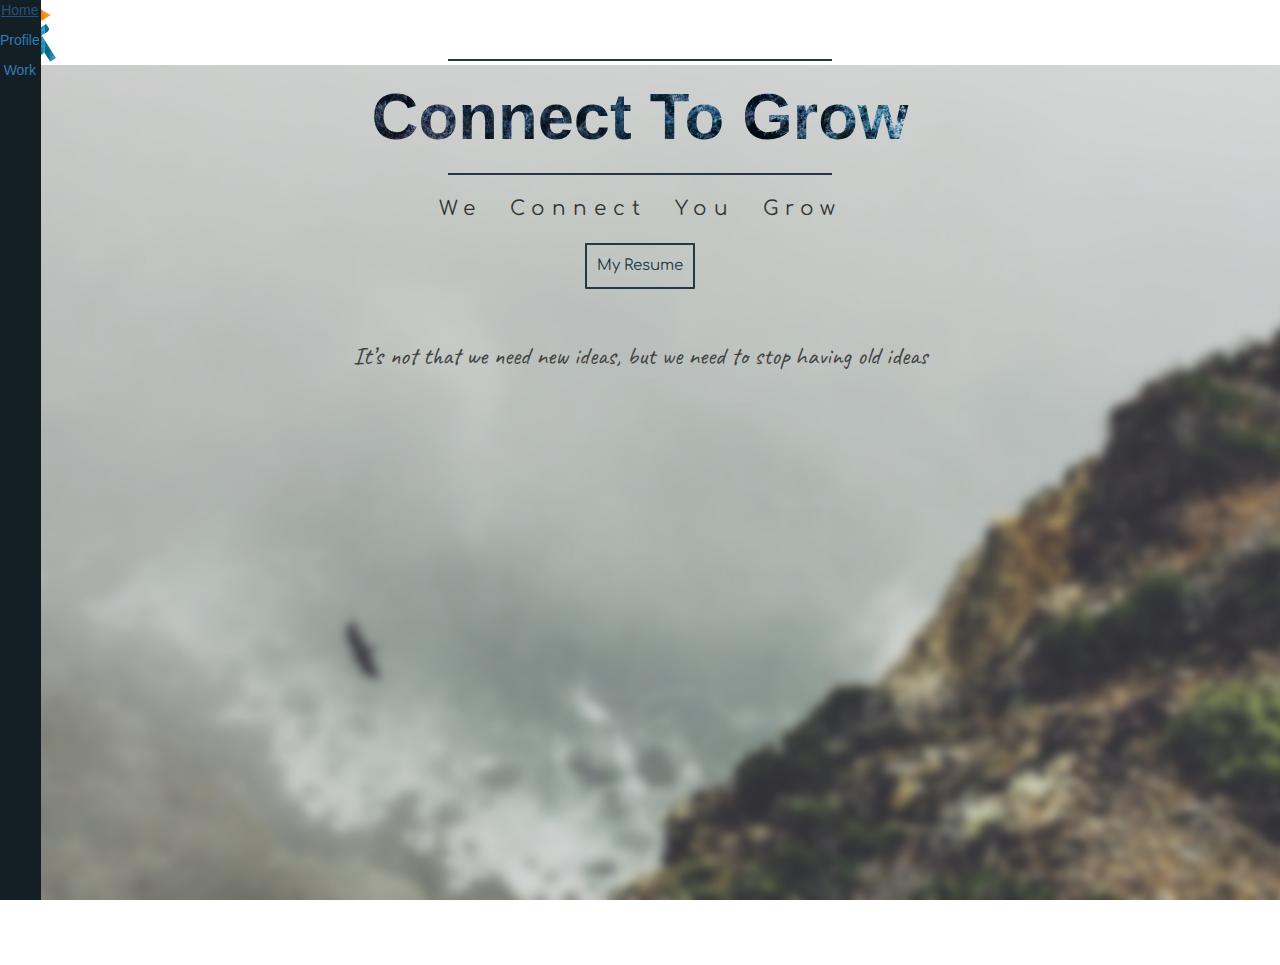
<file: index.html>
<!DOCTYPE html>
<html>
<head>
	<title>CTG | Portfolio</title>

	<meta charset="utf-8">

    <meta name="viewport" content="width=device-width, initial-scale=1, shrink-to-fit=no, maximum-scale=1, minimum-scale=1">

    <meta http-equiv="X-UA-Compatible" content="IE=edge">

	<link rel="stylesheet" href="https://maxcdn.bootstrapcdn.com/bootstrap/3.3.7/css/bootstrap.min.css">

	<script src="https://ajax.googleapis.com/ajax/libs/jquery/3.3.1/jquery.min.js"></script>

	<script src="https://maxcdn.bootstrapcdn.com/bootstrap/3.3.7/js/bootstrap.min.js"></script>

	<link rel="stylesheet" type="text/css" href="css/style.css">

	<link rel="stylesheet" href="https://use.fontawesome.com/releases/v5.4.2/css/all.css" integrity="sha384-/rXc/GQVaYpyDdyxK+ecHPVYJSN9bmVFBvjA/9eOB+pb3F2w2N6fc5qB9Ew5yIns" crossorigin="anonymous">

	<script type="text/javascript" src="js/app.js"></script>

	<link href="https://fonts.googleapis.com/css?family=Caveat|Comfortaa" rel="stylesheet">
</head>
	<script type="text/javascript">
		$('body').hide();
		$(document).ready(function(){
			$('#main-view').load('pages/home.html');
			$('body').show();
		});
	</script>
<body>
	<div class="navbar-custom">
		<div class="header" style="background-color:transparent;border-bottom:none;">
			<img src="./images/logo.png" style="width:60px; height:auto;">
		</div>

		<div class="menu">
			
				<div class="menu-item">
					<a href="" id="home">
						<i class="fas fa-home"></i>
						<p class="menu-text">Home</p>
					</a>
				</div>

				<div class="menu-item">
					<a href="#" id="profile">
						<i class="fab fa-black-tie"></i>
						<p class="menu-text">Profile</p>
					</a>
				</div>

				<div class="menu-item">
					<a href="#" id="work">
						<i class="fas fa-briefcase"></i>
						<p class="menu-text">Work</p>
					</a>
				</div>
			
		</div>

		<div class="footer">
			<div class="menu-item">
				<a href="https://facebook.com/Ashgupta007" class="menu-item" style="color:#436EEE" target="blank">
					<i class="fab fa-facebook"></i>
				</a>
			</div>

			<div class="menu-item">
				<a href="https://instagram.com/mr_ashish___" class="menu-item" style="color:#E26961" target="blank">
					<i class="fab fa-instagram"></i>
				</a>
			</div>

			<div class="menu-item">
				<a href="https://github.com/ashigupta007" class="menu-item" style="color:#CFCFCF" target="blank">
					<i class="fab fa-github"></i>
				</a>
			</div>
		</div>
	</div>

	<div class="main-cont" id="main-view">
		
	</div>
</body>
</html>
</file>
<file: css/style.css>
html, body
{
	overflow-x: hidden;
	height: 100%;
	width: 100%;
}
.menu
{
	position: fixed;
	left: 0px;
	top: 0;
	background-color:#131F25;
	border-right:1px solid #131F25;
	height: 100%;
	color: white;
	text-align: center;
	z-index: 5;
}
.menu-content
{
	list-style: none;
	margin-left: -15px;
	padding-right: 15px;
	margin-top: 100px;
}
.menu-content a, .menu-footer a
{
	color: white;
	text-decoration: none;
	font-size: 17px;
	-webkit-transition:all 0.25s;
}
.menu-content a:hover
{
	color: #D77A61;
	text-decoration: none;
}
.menu-content .menu-item li
{
	margin-top: 20px;
}
.menu-footer
{
	list-style: none;
	margin-left: -10px;
	padding-right: 15px;
	margin-top: 100px;
	font-size: 25px;
	position: absolute;
	bottom: 0px;
}
.menu-footer li
{
	margin-top: 10px;
}
.main-cont
{
	text-align: center;
	border: 1px solid transparent;
	height:100%;
	width: 100%;
	background: url(../images/bg5.jpg) no-repeat center center fixed; 
  	-webkit-background-size: cover;
  	-moz-background-size: cover;
  	-o-background-size: cover;
 	background-size: cover;
}
.clip-text h1
{
	font-size: 65px;
	font-weight: bolder;
}
.clip-text
{
	-webkit-background-clip: text;
    -webkit-text-fill-color: transparent;
    background-image: url(../images/bg6.jpg);
    background-size: auto 500px;
    -webkit-animation-name:marquee;
    -webkit-animation-iteration-count:infinite;
    -webkit-animation-duration:10s;
    -webkit-animation-direction: alternate;
    -webkit-animation-timing-function: linear;
}
@-webkit-keyframes marquee {
  0% 
  {
    background-position: 0;
  }

  33% 
  {
    background-position: -100px;
  }
  66%
  {
   background-position: -100px 50px;	
  }
  100%
  {
   background-position: 0px 0px;	
  }
}
.hr
{
	border: 0px;
	border-bottom: 2px solid #223843;
	width: 30%;
}
.specification
{
	font-family: 'Comfortaa', cursive;
	font-size: 20px;
	letter-spacing: 7px;
	word-spacing: 15px;
}
.btn-sml
{
	background-color: transparent;
	border: 2px solid #223843;
	font-family: 'Comfortaa', cursive;
	font-size: 15px;
	padding: 10px;
	border-radius: 1px;
	margin-top: 20px;
	-webkit-transition:all 0.4s;
}
.btn-sml:focus
{
	outline: none;
}
.btn-sml:hover
{
	background-color: #223843;
	color: white;
}
.quote
{
	font-family: 'Caveat', cursive;
	font-size: 20px;
	margin-top: 50px;
	color: #454545;
}
.menu-head
{
	background-color: #0D1418;
	list-style: none;
	margin-left: 0px;
	padding-right:0px;
	padding-left:0px;
	padding: 20px;
	-webkit-transition:all 0.5s;
}
.menu-head a
{
	color: #FCBA04;
	font-size: 25px;
	-webkit-transition:all 0.5s;
}
.menu-head a:hover
{
	color: #FCBA04;
}
.menu-txt
{
	font-size: 8px;
	color: #FCBA04;
	font-family: 'Comfortaa', cursive;
	word-spacing: 3px;
	margin-top: 5px;
}
/*.overlayer2
{
	z-index: 4;
	position: fixed;
	height: 100%;
	width: 100%;
	background-color:#0C1316;
	color: white;
	text-align: center;
}
.overlayer2 h1
{
	margin-top: 20%;
}
.col-sm-4
{
	background-color: rgba(255,255,255,0.8);
	border-radius: 5px;
	padding: 20px;
}
.col-sm-4 h1
{
	font-size: 22px;
}
.phn
{
	margin-left: 0px;
	background-color: rgba(255,255,255,0.8);
	border-radius: 5px;
	height: 100px;
	padding: 10px;
}
.phn p
{
	font-size: 15px;
	margin-top: 10px;
	font-weight: bold;
	display: inline-block;
}*/
.main-cont-2
{
	background-color:#101b21;
	min-height: 100%;
	padding: 20px;
	padding-bottom:0px !important;
	color: white;
}
.main-cont-2 h1
{
	font-family: 'Comfortaa', cursive !important;
	word-spacing: 20px;
	letter-spacing: 10px;
	font-size: 25px;
}
.lg-m
{
	font-family: 'Comfortaa', cursive !important;
	font-size: 60px;
	color: white;
}
.lg-m font
{
	color: #FF6A6A;
}
.xlg
{
	font-family: 'Comfortaa', cursive !important;
	font-size: 100px;
	font-weight: bold;
	color: white;
}
.round-circle
{
	height: 30px;
	width: 30px;
	border:7px solid #1874CD;
	border-radius: 10px;
	display: inline-block;
}
.profile-cont
{
	padding: 30px;
	font-size: 18px;
	font-family: 'Comfortaa', cursive !important;
	line-height: 40px;
}
@media only screen and (max-width: 950px) 
{
	.lg-m
	{
		font-size: 40px;
	}
	.xlg
	{
		font-size: 60px;
	}
}
@media only screen and (max-width: 700px)
{
	.lg-m, .xlg
	{
		display: none !important;
	}
	.menu-content
	{
		margin-top: 30px;
	}
}
.skill-cont
{
	width: 93%;
	min-height: 200px;
	margin: auto;
	margin-top: 50px;
	position: relative !important;
}
.skill-cont::before
{
	content:''; 
  	width:60px; 
  	height:60px;
  	position: absolute; 
  	border-left: 1px solid white;
  	border-top:1px solid white;
}
.skill-cont::after
{
	content:''; 
  	width:60px; 
  	height:60px;
  	position: absolute; 
  	border-right: 1px solid white;
  	border-bottom:1px solid white;
  	right: 0;
  	bottom: 0;
}
.skillset
{
	padding: 30px;
}
.skill-display
{
	margin: auto !important;
	height:100px;
	width:75px;
	background-color: white;
	position: relative;
	color: white;
	text-align: center;
	font-weight: bolder;
	font-size: 30px;
	display: inline-block;
	margin-right: 20px !important;
	vertical-align: middle;
	text-shadow: 5px 5px 7px rgba(0,0,0,0.3);
}
.skill-display::before
{
	content: '';
	width: 0;
	height: 0;
	border: 10px solid white;
	border-top:10px solid #101b21;
	border-right:10px solid #101b21;
	border-bottom-left-radius: 2px;
	float: right;
	box-shadow: -2px 2px 4px rgba(0,0,0,0.35);
	-webkit-transition:all 300ms;
}
.skill-display:hover::before
{
	border: 7px solid white;
	border-top:7px solid #101b21;
	border-right:7px solid #101b21;
}
.main-skills
{
	margin:auto !important;
	width: 100%;
	text-align: center;
	padding-top: 50px;
}
.main-skills .circle
{
	text-align: center;
	height: 100px;
	width: 100px;
	border-radius: 50%;
	align-items: center;
	justify-content: center;
	display: inline-flex;
	margin: 20px;
	font-size: 18px;
	font-weight: bolder;
	background-color: #CD3333;
	text-shadow: 7px 7px 15px rgba(0,0,0,0.4);
}
</file>
